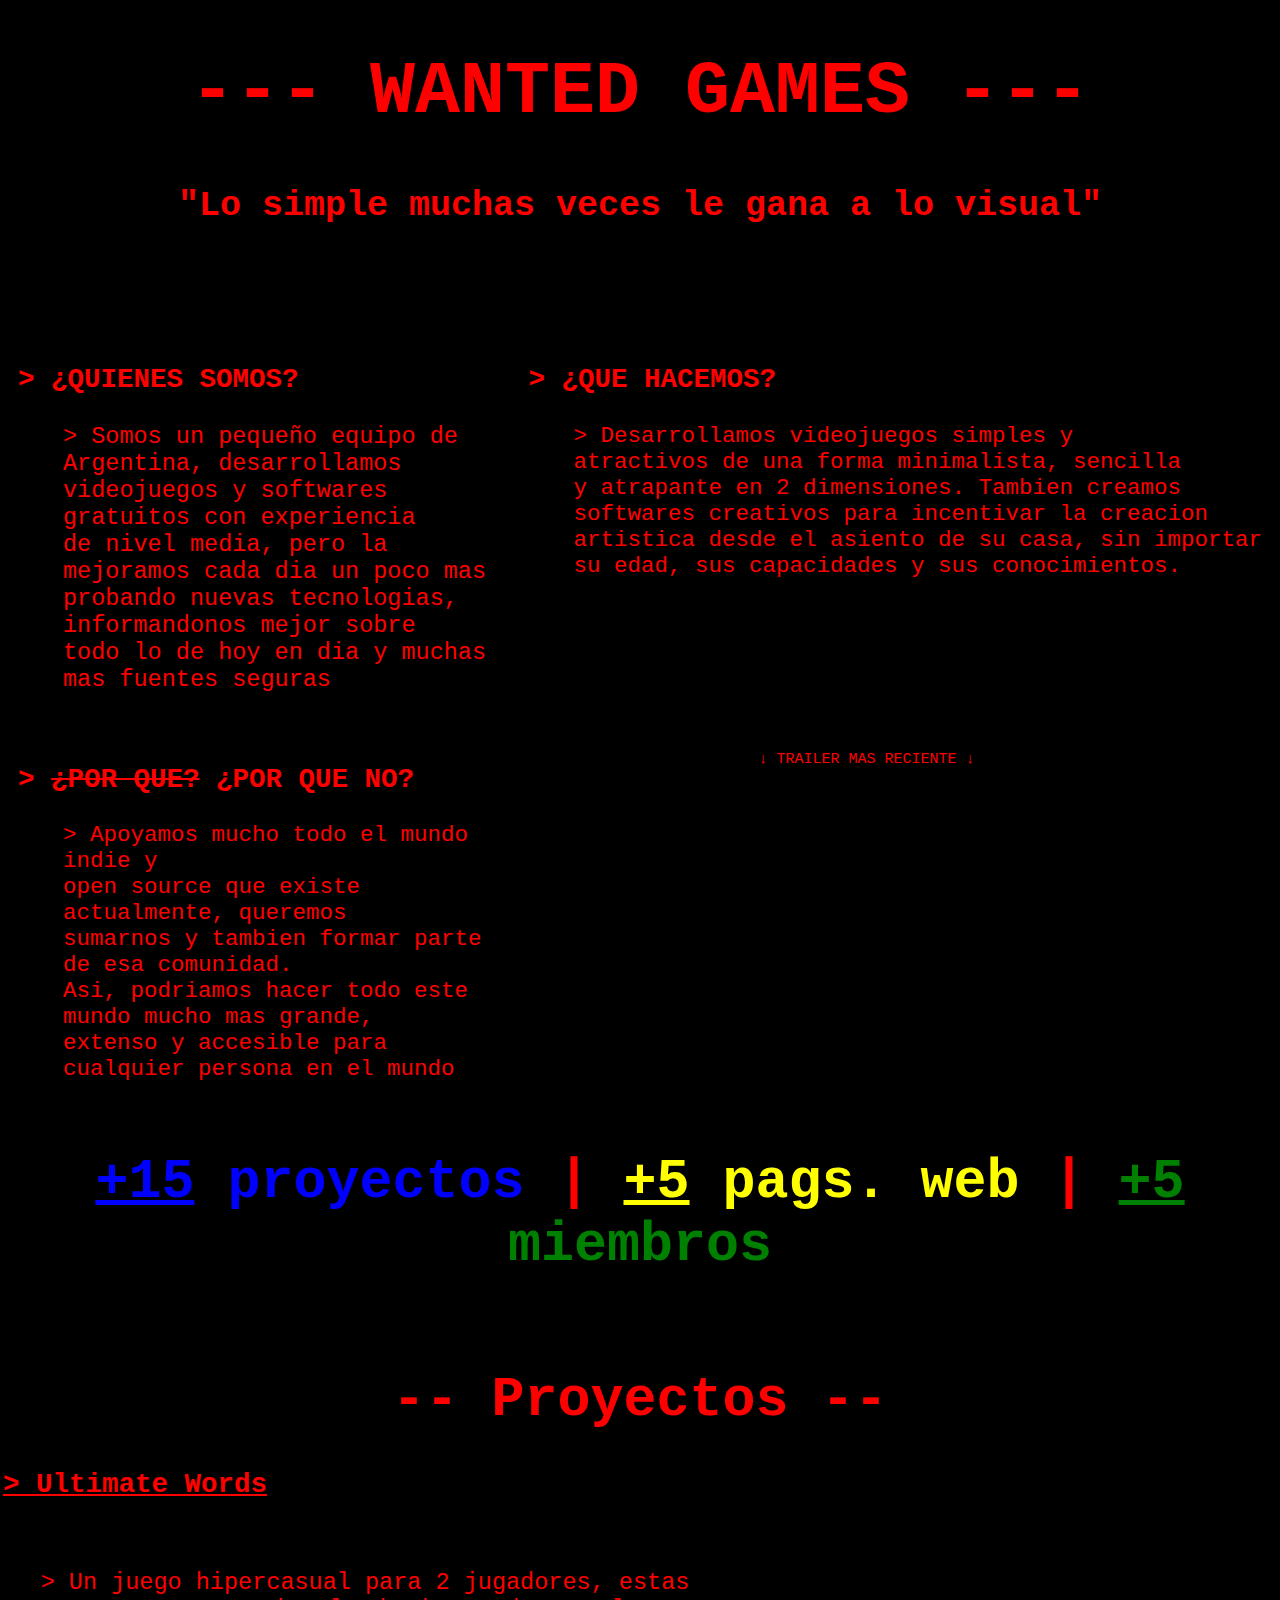
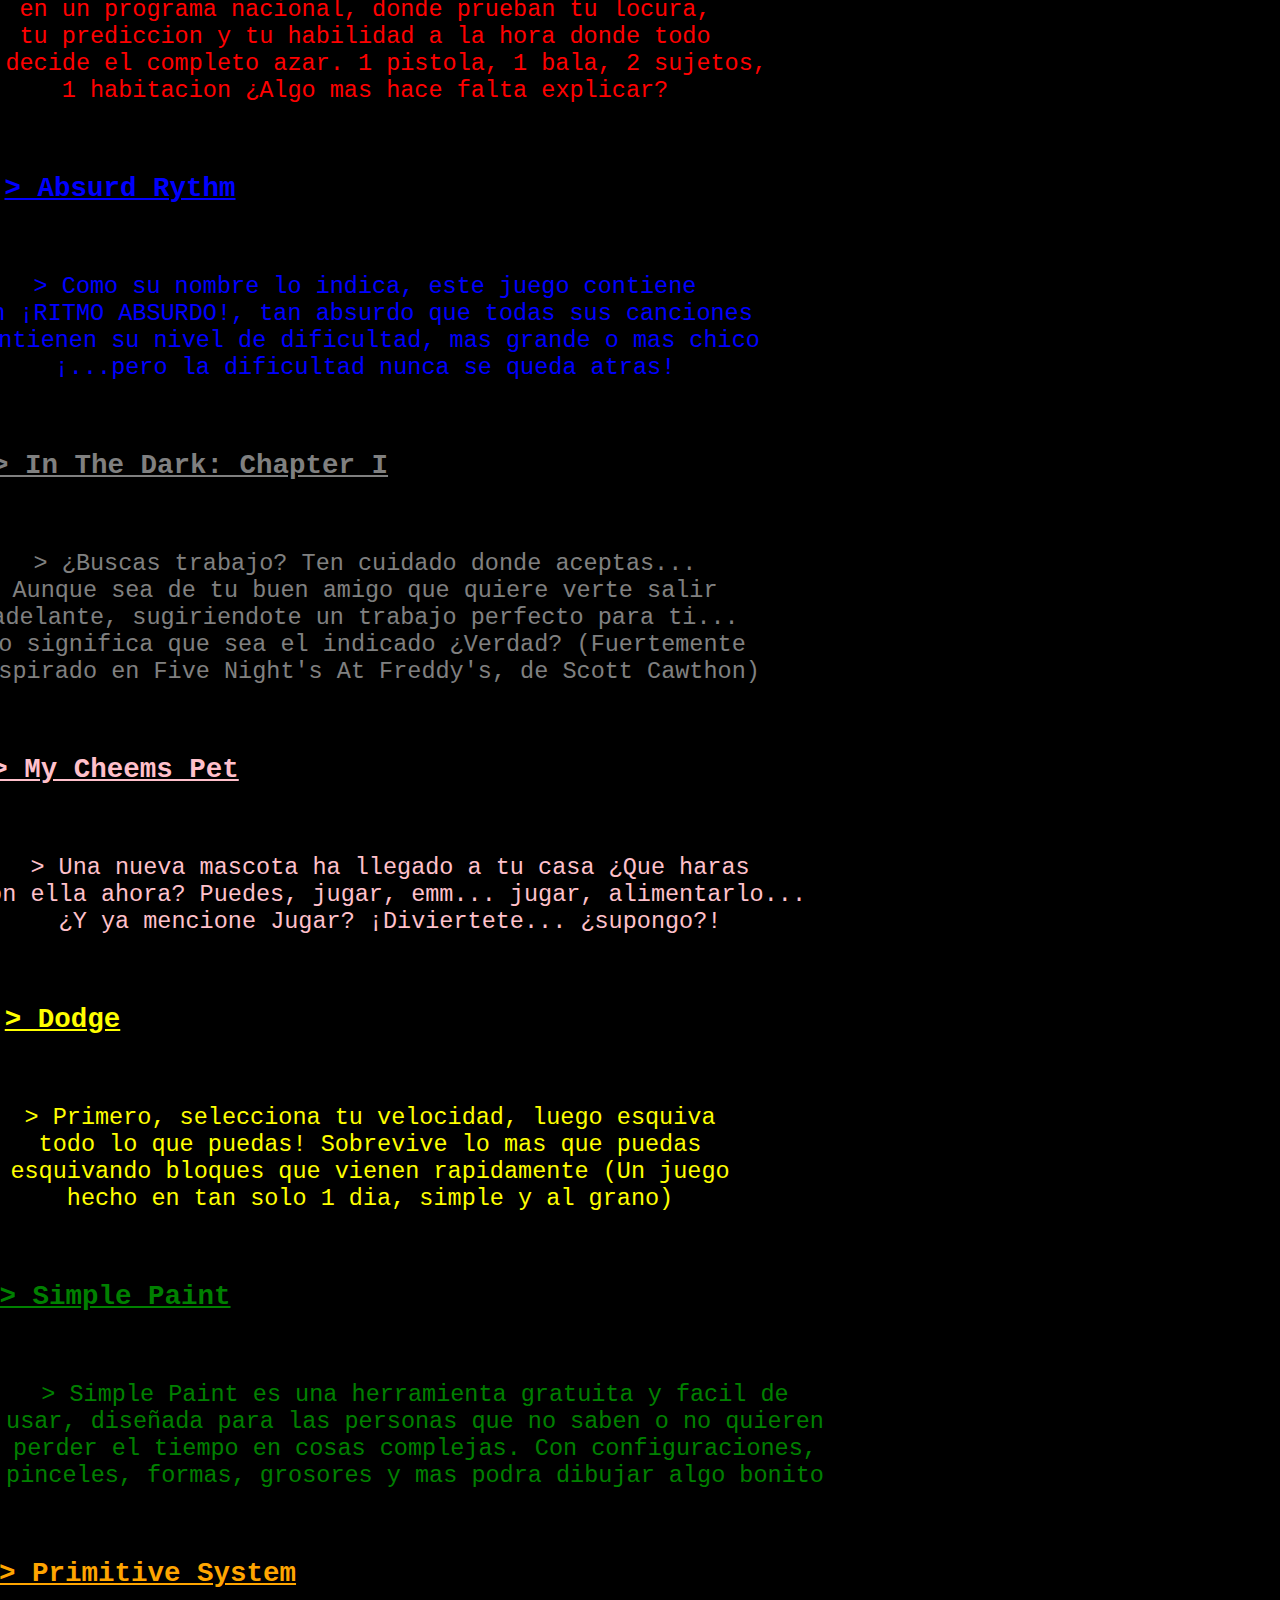
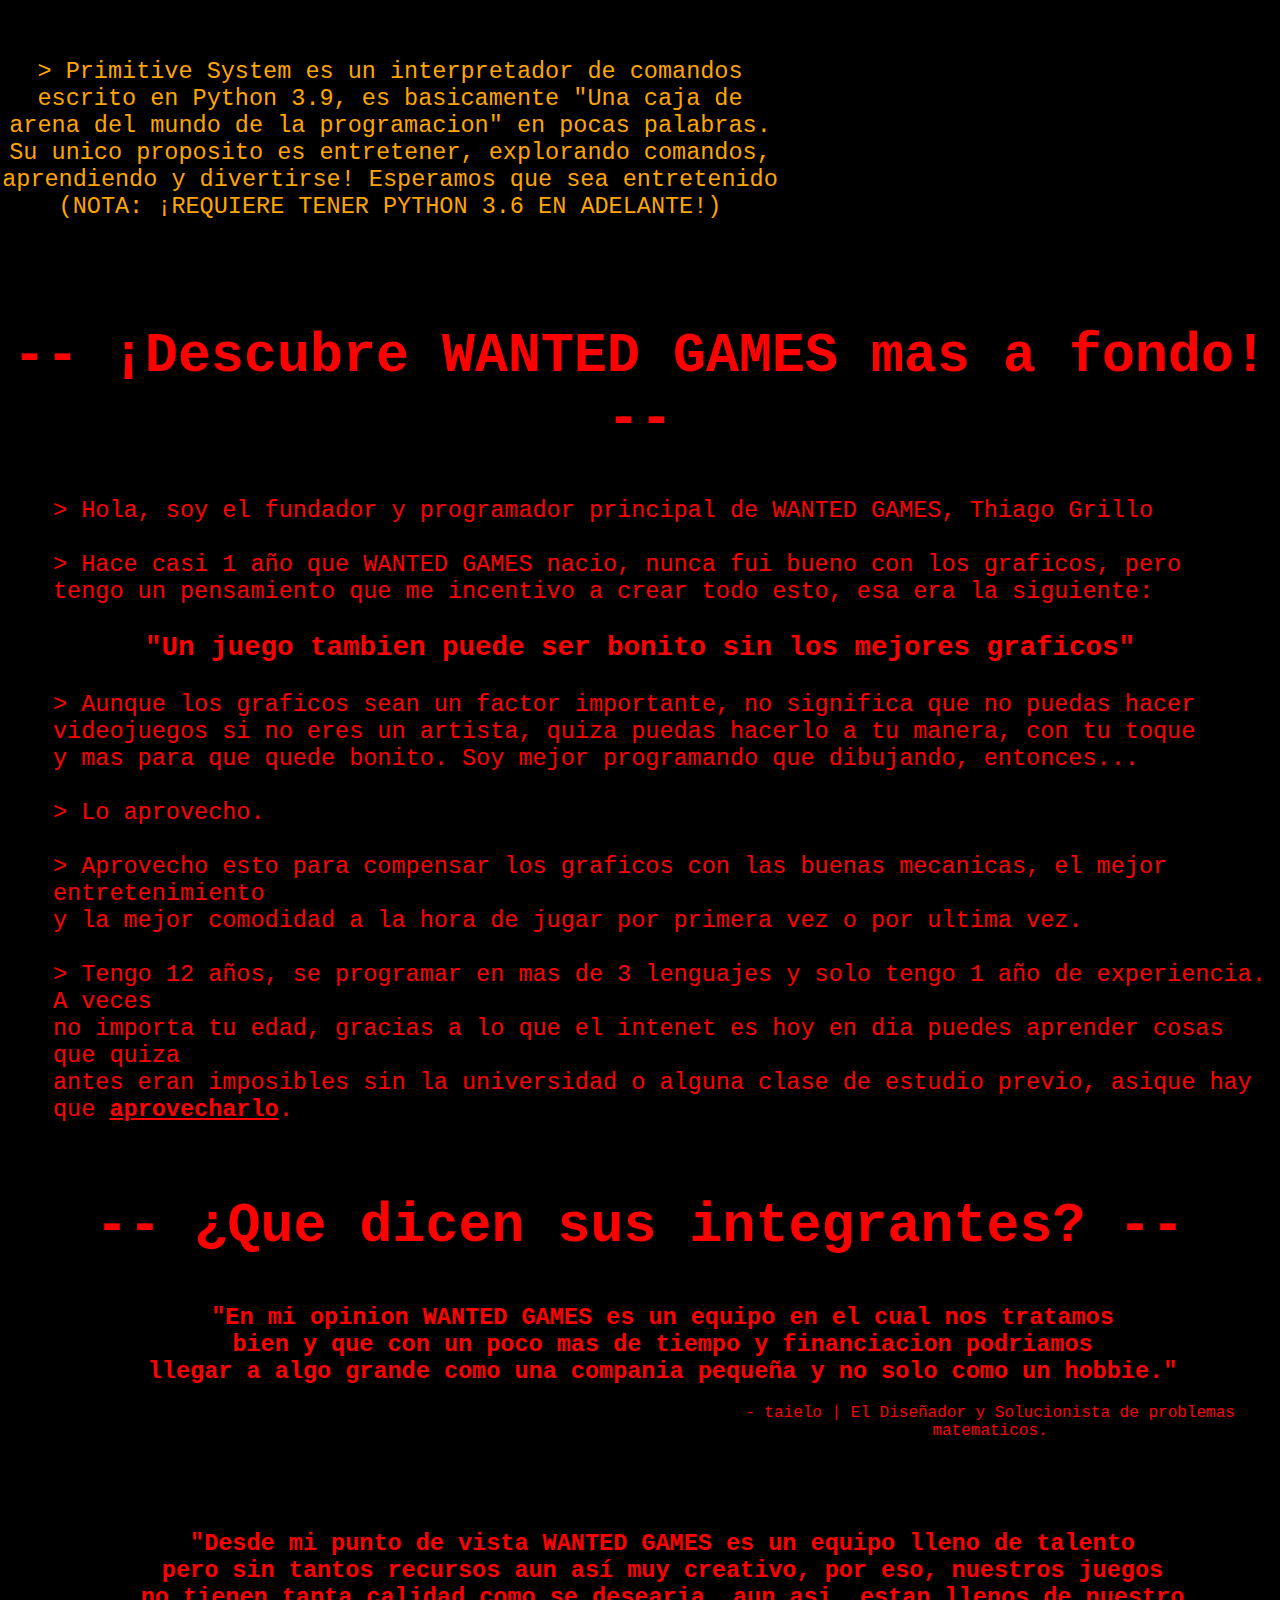
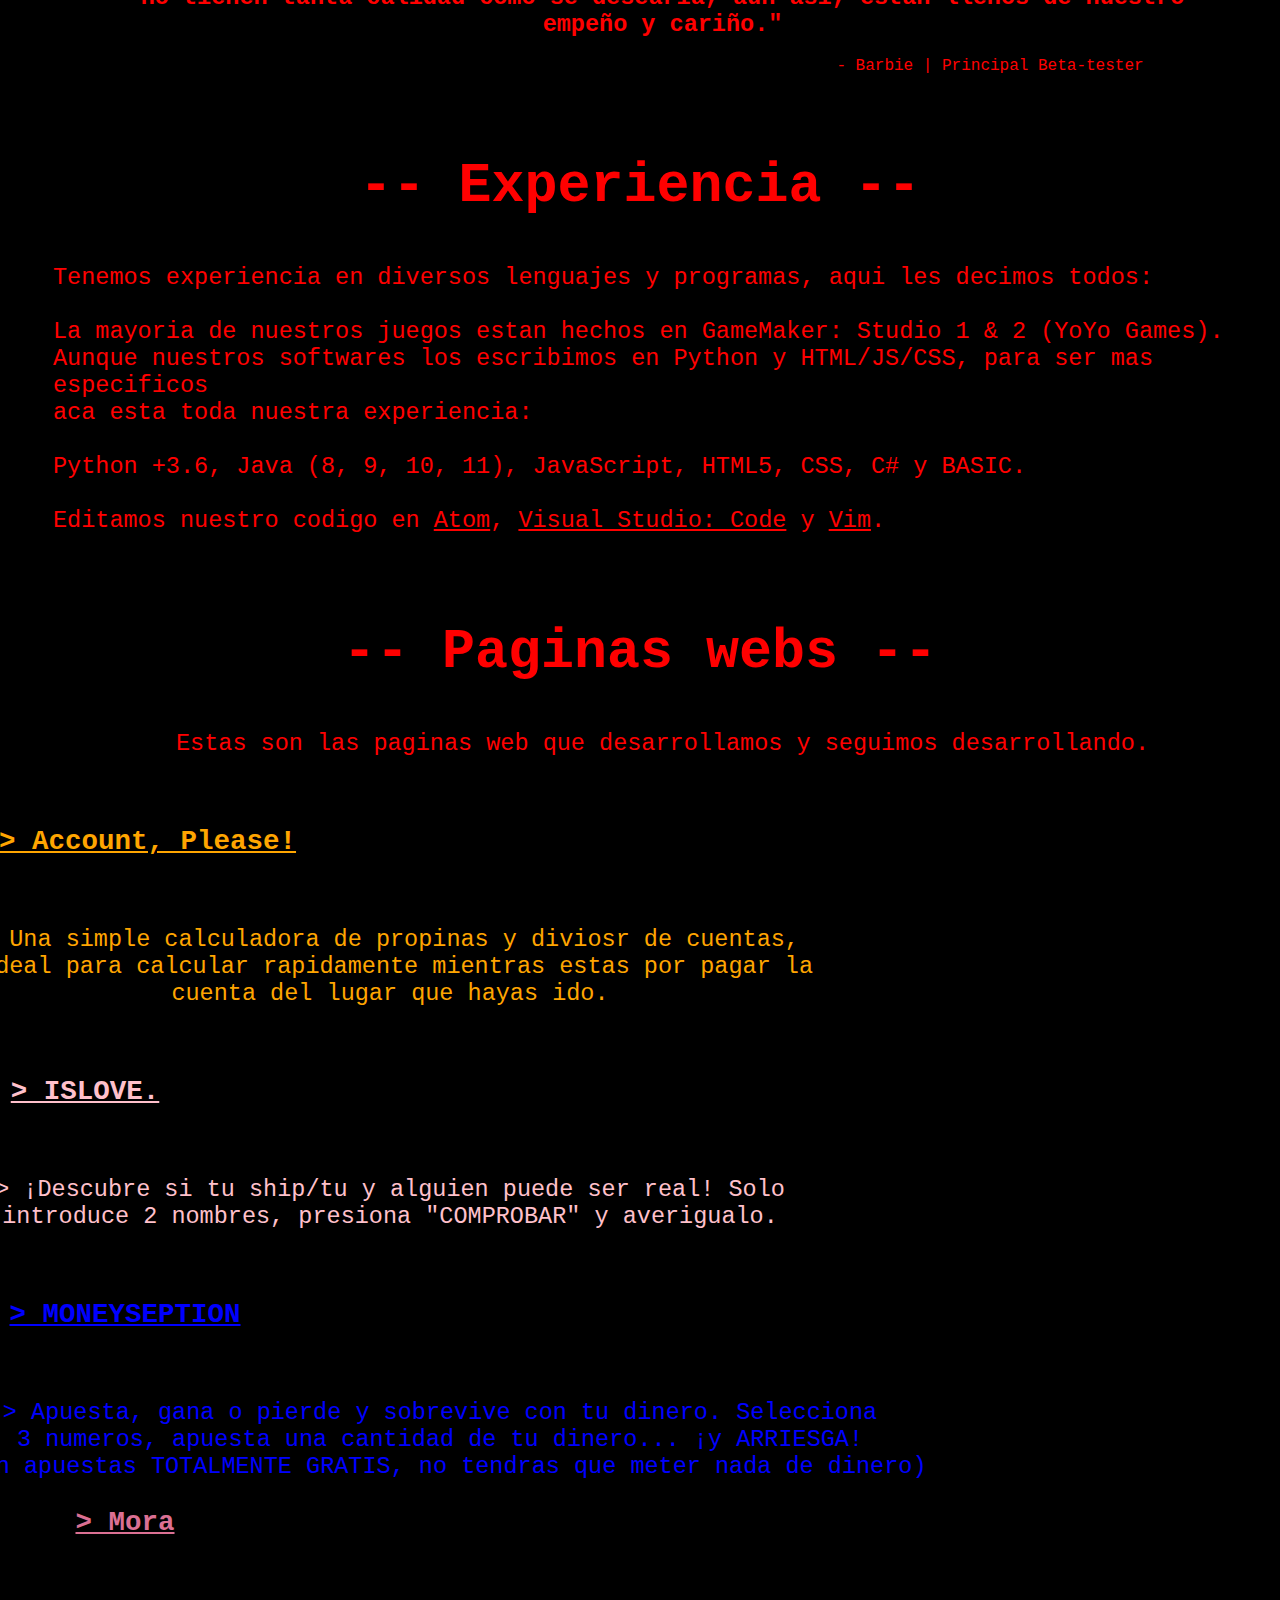
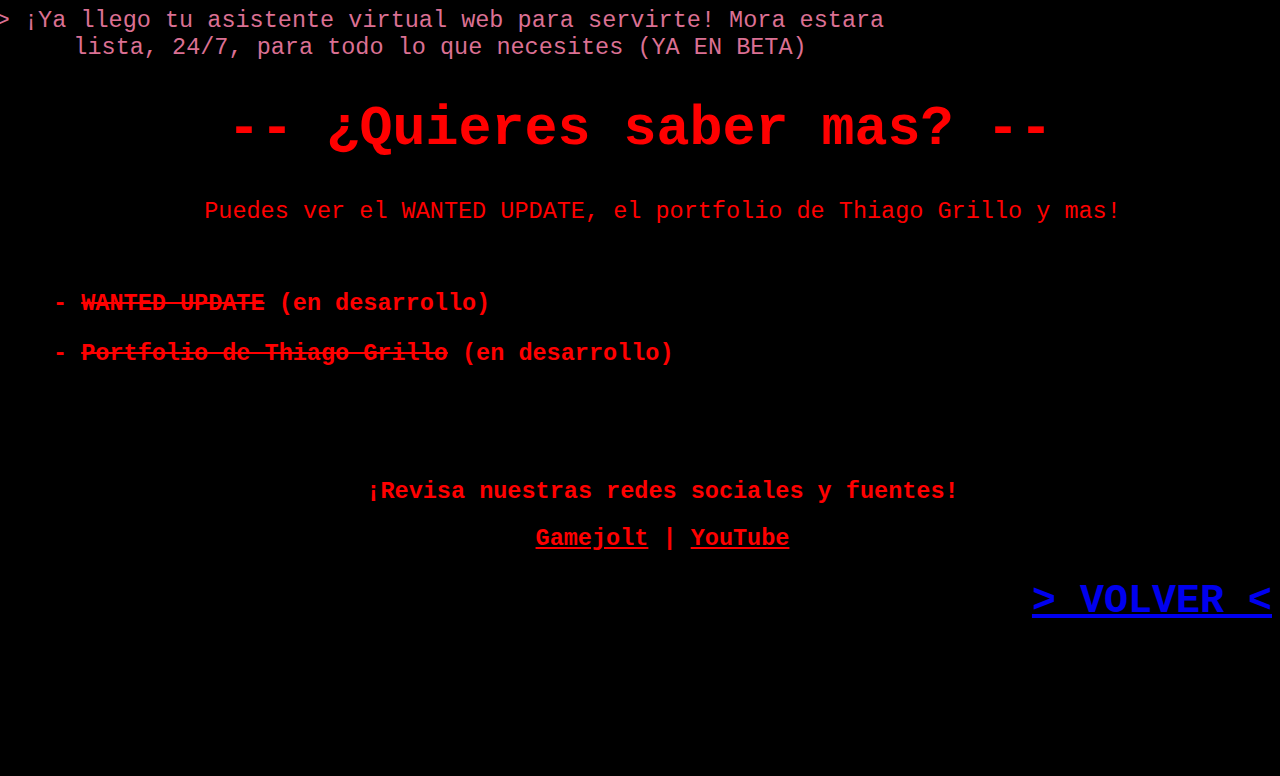
<file: index.html>
<!DOCTYPE html>
<html lang="es" dir="ltr">
    <head>
        <meta name="viewport" content="width=device-width, initial-scale=1.0">
        <link rel="stylesheet" href="styleindex.css">
        <title>WANTED GAMES | Home</title>
    </head>
    <body>
        <section class="home">
            <div class="container">
            <center>
                <h1 id="title"><b>--- WANTED GAMES ---</b></h1>
                <h2 id="sub-title"> "Lo simple muchas veces le gana a lo visual"</h2>
                <br>
                <br>
            </center>
            <br>
            <br>
            <div class="grid-container">
              <div>
                <h3 id="parraf1">> ¿QUIENES SOMOS?</h3>
                <p id="parraf1description">
                    > Somos un pequeño equipo de Argentina, desarrollamos <br>
                    videojuegos y softwares gratuitos con experiencia<br>
                    de nivel media, pero la mejoramos cada dia un poco mas<br>
                    probando nuevas tecnologias, informandonos mejor sobre<br>
                    todo lo de hoy en dia y muchas mas fuentes seguras<br>
                </p>
              </div>
              <div>
                <h3 id="parraf2">> ¿QUE HACEMOS?</h3>
                <p id="parraf2description">
                    > Desarrollamos videojuegos simples y<br>
                    atractivos de una forma minimalista, sencilla<br>
                    y atrapante en 2 dimensiones. Tambien creamos<br>
                    softwares creativos para incentivar la creacion<br>
                    artistica desde el asiento de su casa, sin importar<br>
                    su edad, sus capacidades y sus conocimientos.
                </p>
              </div>
              <div>
                  <h3 id="parraf3">> <s>¿POR QUE?</s> ¿POR QUE NO?</h3>
                  <p id="parraf3description">
                     > Apoyamos mucho todo el mundo indie y<br>
                     open source que existe actualmente, queremos<br>
                     sumarnos y tambien formar parte de esa comunidad.<br>
                     Asi, podriamos hacer todo este mundo mucho mas grande,<br>
                     extenso y accesible para cualquier persona en el mundo<br>
              </div>
              <div>
                  <p id="parraf3description" style="font-size:15px;margin-left:230px;">↓ TRAILER MAS RECIENTE ↓</p>
                  <iframe width="560" height="315" style="margin-left:50px;" src="https://www.youtube.com/embed/8yzcSyoV-w8" title="YouTube video player" frameborder="0" allow="accelerometer; autoplay; clipboard-write; encrypted-media; gyroscope; picture-in-picture" allowfullscreen></iframe>
              </div>
            </div>
            <div id="estadisticas">
                <center>
                    <h1 id="proyect"><span style="color: blue"><u>+15</u> proyectos</span> | <span style="color: yellow"><u>+5</u> pags. web</span> | <span style="color: green"><u>+5</u> miembros</span></h1>
                </center>
            </div>
            <div>
                <br>
                <center>
                    <h1 id="proyect">-- Proyectos --</h1>
                    <style media="screen">
                        #proyect {
                            font-size: 55px;
                            font-family: monospace;
                            color: red;
                            background-color: black;
                        }
                    </style>
                    <h3 id="parraf1" style="margin-left:-1010px;color:red;"><a href="https://gamejolt.com/games/ultimatewords/635288" style="color: red;">
                        > Ultimate Words</a>
                    </h3>
                    <br>
                    <p id="parraf1description" style="margin-left:-550px">
                        > Un juego hipercasual para 2 jugadores, estas<br>
                        en un programa nacional, donde prueban tu locura,<br>
                        tu prediccion y tu habilidad a la hora donde todo<br>
                        lo decide el completo azar. 1 pistola, 1 bala, 2 sujetos,<br>
                        1 habitacion ¿Algo mas hace falta explicar?
                    </p>
                    <br>
                    <h3 id="parraf1" style="margin-left:-1040px;color:blue;"><a href="https://gamejolt.com/games/absurdrythm/623788" style="color: blue;">
                        > Absurd Rythm</a>
                    </h3>
                    <br>
                    <p id="parraf1description" style="margin-left:-550px;color: blue;">
                        > Como su nombre lo indica, este juego contiene<br>
                        un ¡RITMO ABSURDO!, tan absurdo que todas sus canciones<br>
                        contienen su nivel de dificultad, mas grande o mas chico<br>
                        ¡...pero la dificultad nunca se queda atras!
                    </p>
                    <br>
                    <h3 id="parraf1" style="margin-left:-900px;color:gray;"><a href="https://gamejolt.com/games/inthedark/625124" style="color: gray;">
                        > In The Dark: Chapter I</a>
                    </h3>
                    <br>
                    <p id="parraf1description" style="margin-left:-550px;color: gray;">
                        > ¿Buscas trabajo? Ten cuidado donde aceptas...<br>
                        Aunque sea de tu buen amigo que quiere verte salir<br>
                        adelante, sugiriendote un trabajo perfecto para ti...<br>
                        No significa que sea el indicado ¿Verdad? (Fuertemente<br>
                        inspirado en Five Night's At Freddy's, de Scott Cawthon)<br>
                    </p>
                    <br>
                    <h3 id="parraf1" style="margin-left:-1050px;color:pink;"><a href="https://gamejolt.com/games/inthedark/625124" style="color: pink;">
                        > My Cheems Pet</a>
                    </h3>
                    <br>
                    <p id="parraf1description" style="margin-left:-500px;color:pink;">
                        > Una nueva mascota ha llegado a tu casa ¿Que haras<br>
                        con ella ahora? Puedes, jugar, emm... jugar, alimentarlo...<br>
                        ¿Y ya mencione Jugar? ¡Diviertete... ¿supongo?!
                    </p>
                    <br>
                    <h3 id="parraf1" style="margin-left:-1155px;color:pink;"><a href="https://gamejolt.com/games/dodge/671279" style="color: yellow;">
                        > Dodge</a>
                    </h3>
                    <br>
                    <p id="parraf1description" style="margin-left:-540px;color:yellow;">
                        > Primero, selecciona tu velocidad, luego esquiva<br>
                        todo lo que puedas! Sobrevive lo mas que puedas<br>
                        esquivando bloques que vienen rapidamente (Un juego<br>
                        hecho en tan solo 1 dia, simple y al grano)<br>
                    </p>
                    <br>
                    <h3 id="parraf1" style="margin-left:-1050px;color:pink;"><a href="https://gamejolt.com/games/simplepaint/629577" style="color: green;">
                        > Simple Paint</a>
                    </h3>
                    <br>
                    <p id="parraf1description" style="margin-left:-450px;color:green;">
                        > Simple Paint es una herramienta gratuita y facil de<br>
                        usar, diseñada para las personas que no saben o no quieren<br>
                        perder el tiempo en cosas complejas. Con configuraciones,<br>
                        pinceles, formas, grosores y mas podra dibujar algo bonito<br>
                    </p>
                    <br>
                    <h3 id="parraf1" style="margin-left:-985px;color:pink;"><a href="https://gamejolt.com/games/primitive/670075" style="color: orange;">
                        > Primitive System</a>
                    </h3>
                    <br>
                    <p id="parraf1description" style="margin-left:-500px;color:orange;">
                        > Primitive System es un interpretador de comandos<br>
                        escrito en Python 3.9, es basicamente "Una caja de<br>
                        arena del mundo de la programacion" en pocas palabras.<br>
                        Su unico proposito es entretener, explorando comandos,<br>
                        aprendiendo y divertirse! Esperamos que sea entretenido<br>
                        (NOTA: ¡REQUIERE TENER PYTHON 3.6 EN ADELANTE!)
                    </p>
                    <br>
                    <br>
                </center>
                <center>
                    <h2 id="proyect">-- ¡Descubre WANTED GAMES mas a fondo! --</h2>
                </center>
                <div>
                    <p id="parraf1description">
                        > Hola, soy el fundador y programador principal de WANTED GAMES, Thiago Grillo<br>
                        <br>
                        > Hace casi 1 año que WANTED GAMES nacio, nunca fui bueno con los graficos, pero<br>
                        tengo un pensamiento que me incentivo a crear todo esto, esa era la siguiente:<br>
                    </p>
                    <center>
                        <h3 id="parraf1">"Un juego tambien puede ser bonito sin los mejores graficos"<h3>
                    </center>
                    <p id="parraf1description">
                        > Aunque los graficos sean un factor importante, no significa que no puedas hacer<br>
                        videojuegos si no eres un artista, quiza puedas hacerlo a tu manera, con tu toque<br>
                        y mas para que quede bonito. Soy mejor programando que dibujando, entonces...<br>
                        <br>
                        > Lo aprovecho.
                        <br>
                        <br>
                        > Aprovecho esto para compensar los graficos con las buenas mecanicas, el mejor entretenimiento<br>
                        y la mejor comodidad a la hora de jugar por primera vez o por ultima vez.
                        <br>
                        <br>
                        > Tengo 12 años, se programar en mas de 3 lenguajes y solo tengo 1 año de experiencia. A veces<br>
                        no importa tu edad, gracias a lo que el intenet es hoy en dia puedes aprender cosas que quiza<br>
                        antes eran imposibles sin la universidad o alguna clase de estudio previo, asique hay que <b><u>aprovecharlo</u></b>.<br>
                        <br>
                    </p>
                </div>
                <div>
                    <center>
                            <h2 id="proyect">-- ¿Que dicen sus integrantes? --</h2>
                        <div>
                            <h2 id="parraf1description">
                                "En mi opinion WANTED GAMES es un equipo en el cual nos tratamos<br>
                                bien y que con un poco mas de tiempo y financiacion podriamos <br>
                                llegar a algo grande como una compania pequeña y no solo como un hobbie." <br>
                            </h2>
                            <p id="parraf1description" style="font-size: 16px; margin-left:700px;">- taielo | El Diseñador y Solucionista de problemas matematicos. </p>
                            <br>
                            <br>
                            <br>
                        </div>
                        <div>
                            <h2 id="parraf1description">
                                "Desde mi punto de vista WANTED GAMES es un equipo lleno de talento<br>
                                pero sin tantos recursos aun así muy creativo, por eso, nuestros juegos<br>
                                no tienen tanta calidad como se desearia, aun asi, estan llenos de nuestro<br>
                                empeño y cariño." <br>
                            </h2>
                            <p id="parraf1description" style="font-size: 16px; margin-left:700px;">- Barbie | Principal Beta-tester</p>
                            <br>
                        </div>
                        <div>
                            <h2 id="proyect">-- Experiencia --</h2>
                            </center>
                            <p id="parraf1description">
                                Tenemos experiencia en diversos lenguajes y programas, aqui les decimos todos:<br>
                                <br>
                                La mayoria de nuestros juegos estan hechos en GameMaker: Studio 1 & 2 (YoYo Games).<br>
                                Aunque nuestros softwares los escribimos en Python y HTML/JS/CSS, para ser mas especificos<br>
                                aca esta toda nuestra experiencia:<br>
                                <br>
                                Python +3.6, Java (8, 9, 10, 11), JavaScript, HTML5, CSS, C# y BASIC.<br>
                                <br>
                                Editamos nuestro codigo en <a href="https://atom.io/" style="color:red">Atom</a>, <a href="https://code.visualstudio.com/" style="color:red">Visual Studio: Code</a> y <a href="https://www.vim.org/" style="color:red">Vim</a>.
                            </p>
                            <br>
                            <center>
                                <h2 id="proyect">-- Paginas webs --</h2>
                                <p id="parraf1description">
                                    Estas son las paginas web que desarrollamos y seguimos desarrollando.
                                </p>
                                <br>
                                <h3 id="parraf1" style="margin-left:-985px;color:pink;"><a href="https://skeletoos57.github.io/accountplease/" style="color: orange;">
                                    > Account, Please!</a>
                                </h3>
                                <br>
                                <p id="parraf1description" style="margin-left:-500px;color:orange;">
                                    > Una simple calculadora de propinas y diviosr de cuentas,<br>
                                    ¡Ideal para calcular rapidamente mientras estas por pagar la<br>
                                    cuenta del lugar que hayas ido.
                                </p>
                                <br>
                                <h3 id="parraf1" style="margin-left:-1110px;color:pink;"><a href="https://skeletoos57.github.io/islove/" style="color: pink;">
                                    > ISLOVE.</a>
                                </h3>
                                <br>
                                <p id="parraf1description" style="margin-left:-500px;color:pink;">
                                    > ¡Descubre si tu ship/tu y alguien puede ser real! Solo<br>
                                    introduce 2 nombres, presiona "COMPROBAR" y averigualo.
                                </p>
                                <br>
                                <h3 id="parraf1" style="margin-left:-1030px;color:blue;"><a href="https://skeletoos57.github.io/moneyseption/" style="color: blue;">
                                    > MONEYSEPTION</a>
                                </h3>
                                <br>
                                <p id="parraf1description" style="margin-left:-400px;color:blue;">
                                    > Apuesta, gana o pierde y sobrevive con tu dinero. Selecciona<br>
                                    3 numeros, apuesta una cantidad de tu dinero... ¡y ARRIESGA!<br>
                                    (son apuestas TOTALMENTE GRATIS, no tendras que meter nada de dinero)
                                </p>
                                <h3 id="parraf1" style="margin-left:-1030px;color:blue;"><a href="https://skeletoos57.github.io/mora/" style="color: palevioletred;">
                                    > Mora</a>
                                </h3>
                                <br>
                                <p id="parraf1description" style="margin-left:-400px;color:palevioletred;">
                                    > ¡Ya llego tu asistente virtual web para servirte! Mora estara<br> lista, 24/7, para todo lo que necesites (YA EN BETA)
                                </p>
                                <h1 id="proyect">-- ¿Quieres saber mas? --</h1>
                                <p id="parraf1description">
                                    Puedes ver el WANTED UPDATE, el portfolio de Thiago Grillo y mas!
                                </p>
                            </center>
                            <br>
                            <h3 id="selections">- <s>WANTED UPDATE</s> <b>(en desarrollo)</b></h3> <h3 id="selections">- <s>Portfolio de Thiago Grillo</s> <b>(en desarrollo)</b></h3>
                            <br>
                            <br>
                            <br>
                            <br>
                        <center>
                            <h1 id="parraf1description">¡Revisa nuestras redes sociales y fuentes!</h1>
                            <h2 id="parraf1description"><a href="https://gamejolt.com/@Skeletoos57" style="color: red;">Gamejolt</a> | <a href="https://www.youtube.com/channel/UCuzhfzDFpV7GVm5TDiem63Q" style="color: red;">YouTube</a></h2>
                            <h1 id="parraf1description" style="text-align: right; font-size: 40px;"><a href="#">> VOLVER < </a></h1>
                        </center>
                    </div>
                </div>
            </div>
            </div>
        </section>
    </body>
</html>
</file>
<file: styleindex.css>
#title {
    font-size: 75px;
    font-family: monospace;
    color: red;
    background-color: black;
}

#sub-title {
    font-size: 35px;
    font-family: monospace;
    color: red;
    background-color: black;
}

#parraf1 {
    font-size: 27.5px;
    font-family: monospace;
    color: red;
    background-color: black;
}

#parraf2 {
    font-size: 27.5px;
    font-family: monospace;
    color: red;
    background-color: black;
}

#parraf3 {
    font-size: 27.5px;
    font-family: monospace;
    color: red;
    background-color: black;
}

#project {
    font-size: 60px;
    font-family: monospace;
    color: red;
    background-color: black;
}

#parraf1description {
    font-size: 23.5px;
    font-family: monospace;
    color: red;
    background-color: black;
    margin-left: 45px;
}

#parraf2description {
    font-size: 22.5px;
    font-family: monospace;
    color: red;
    background-color: black;
    margin-left: 45px;
}

#parraf3description {
    font-size: 22.5px;
    font-family: monospace;
    color: red;
    background-color: black;
    margin-left: 45px;
}

#linkgame {
    font-size: 22.5px;
    font-family: monospace;
    color: red;
    background-color: black;
    margin-left: -500px;
}

.grid-container {
  display: grid;
  grid-template-columns: auto auto;
}

.grid-container > div {
  padding: 10px;
}

#selections {
    font-size: 23.5px;
    font-family: monospace;
    color: red;
    background-color: black;
    margin-left: 45px;
}

/*
  Usa un media query para hacer que el grid sea adaptable a dispositivos móviles
*/

@media (max-width:600px) {
  .grid-container {
    grid-template-columns: auto;
  }
}

body {
    background-color: black;
}
</file>
